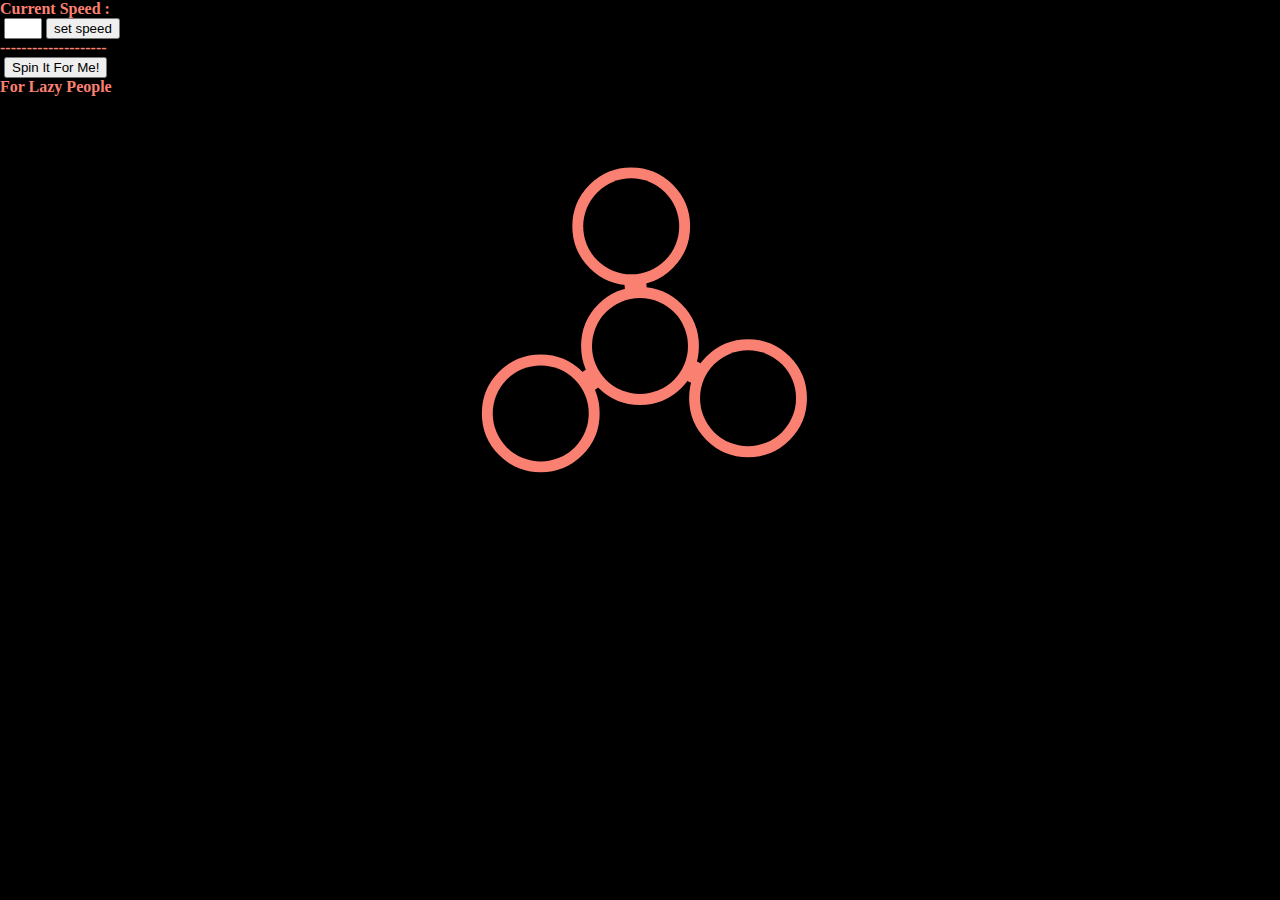
<file: index.html>
<!DOCTYPE html>
<html>
<head>
  <meta charset="UTF-8">
  <title>Fidget Spinner</title>
  
  
  
      <link rel="stylesheet" href="css/style.css">

  
</head>

<body>
<b><font color="#fa8072">Current Speed : <span class="corner" id="svalue"></span></font></b><br>
&nbsp;<input type="text" maxlength="3" style="width: 30px" name="value" id='value' />
<input type="button" value="set speed" onclick="verifyorder()" /><br>
  <b> <font color="#fa8072">--------------------</font></b><br>
  &nbsp;<input type="button" value="Spin It For Me!" onclick="spin()" /><br>
  <b> <font color="#fa8072">For Lazy People</font></b>  
  <canvas id="canvas" width="500" height="500"></canvas>
  <!-- DEVELOPED..... -->
    <script src="js/index.js"></script>
<!-- FOR THE MPGH SHITPOSTER  -->
</body>
</html>
</file>
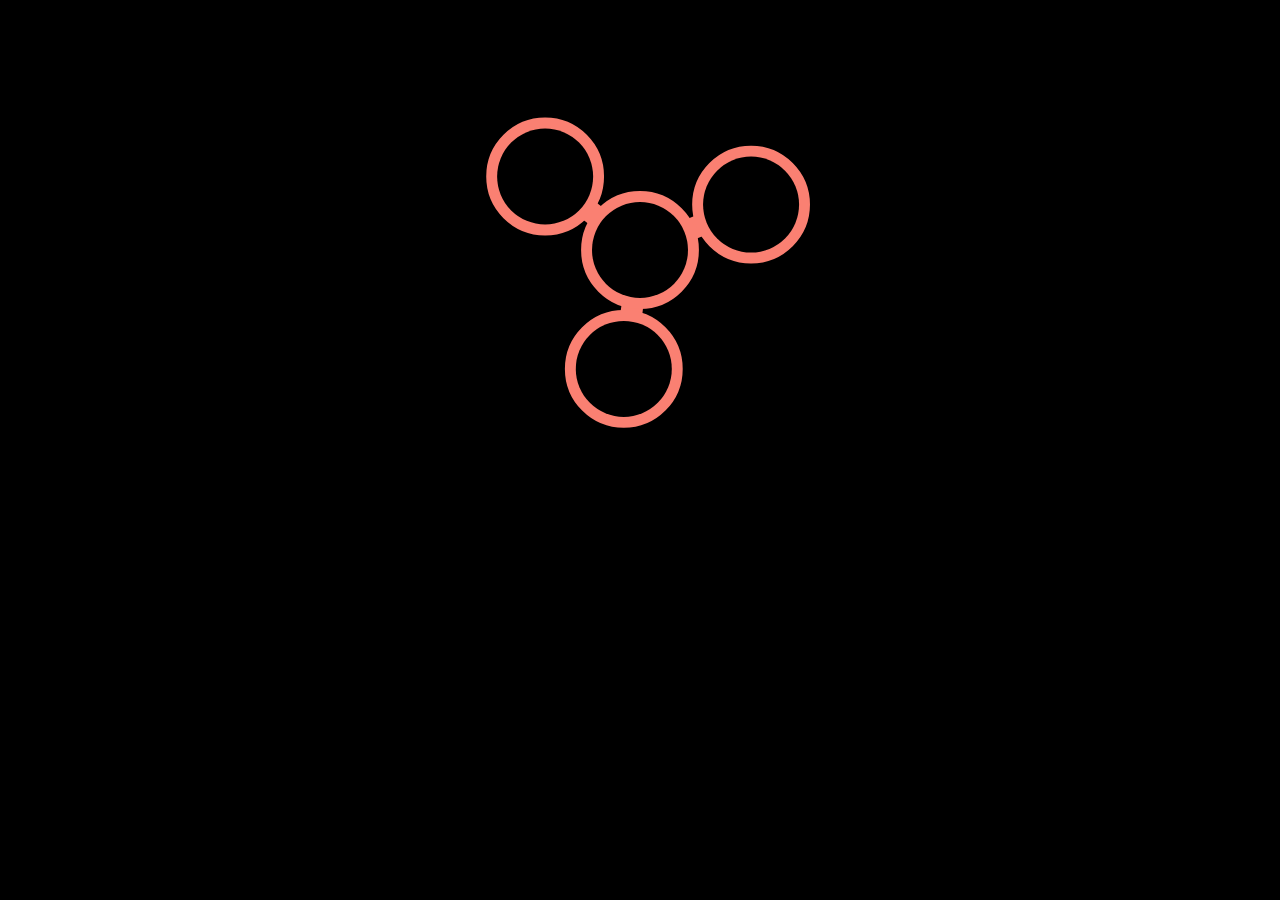
<file: faster.html>
<!DOCTYPE html>
<html >
<head>
  <meta charset="UTF-8">
  <title>Fidget Spinner</title>
  
  
  
      <link rel="stylesheet" href="css/style.css">

  
</head>

<body>
  <canvas id="canvas" width="500" height="500"></canvas>
  <!-- DEVELOPED..... -->
    <script src="js/ultrafast.js"></script>
<!-- FOR THE MPGH SHITPOSTER  -->
</body>
</html>
</file>
<file: css/style.css>
body {
  margin: 0;
  background: #000;
}

canvas {
  display: block;
  margin: 0 auto;
}
corner{
  position: absolute;
  top: 5px;
  right: 10px;
}
</file>
